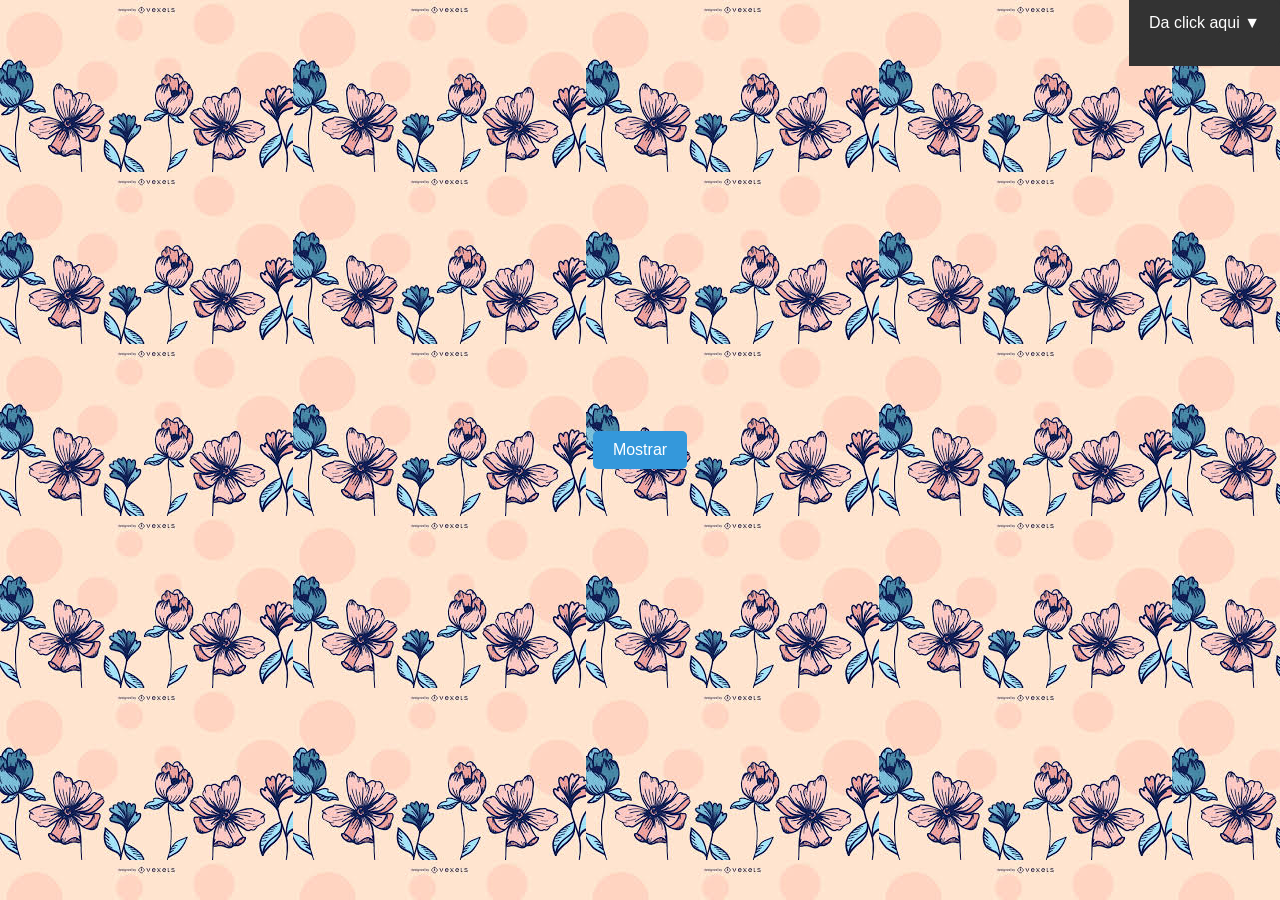
<file: index.html>
<!DOCTYPE html>
<html lang="es">
<head>
  <meta charset="UTF-8">
  <title>Botón con Contador y Menú Desplegable</title>
  <link rel="stylesheet" href="style.css">
  <style>
    body {
      font-family: Arial, sans-serif;
      margin: 0;
      padding: 0;
    }

    
    .menu-container {
      position: absolute;
      top: 0;
      right: 0;
      background-color: #333;
    }

    .menu {
      position: relative;
      display: inline-block;
    }

    .menu-btn {
      background-color: #333;
      color: white;
      padding: 14px 20px;
      font-size: 16px;
      border: none;
      cursor: pointer;
    }

    .menu-btn:hover {
      background-color: #575757;
    }

    .menu-content {
      display: none;
      position: absolute;
      right: 0;
      background-color: #f9f9f9;
      min-width: 160px;
      box-shadow: 0px 8px 16px 0px rgba(0,0,0,0.2);
      z-index: 1;
    }

    .menu-content a {
      color: black;
      padding: 12px 16px;
      text-decoration: none;
      display: block;
      text-align: left;
    }

    .menu-content a:hover {
      background-color: #ddd;
    }

    .menu:hover .menu-content {
      display: block;
    }

    /* Contenido principal */
    #contenido {
      display: none;
      text-align: center;
      margin-top: 100px;
    }

    #contenido.visible {
      display: block;
    }

    button#mostrar-btn {
      margin: 30px;
      padding: 10px 20px;
      font-size: 16px;
    }
  </style>
</head>
<body>

  <!-- Menú desplegable superior derecho -->
  <div class="menu-container">
    <div class="menu">
      <button class="menu-btn">Da click aqui ▼</button>
      <div class="menu-content">
        <a href="Readme2.html">Nosotros</a>
        <a href="README.html">Cartita</a>
        <a href="readme18.html">18/06/2025</a>
        
      </div>
    </div>
  </div>

  
  <button id="mostrar-btn" onclick="mostrarContenido()">Mostrar</button>

  <div id="contenido">
    <img src="1000013499.jpg" alt="Imagen de ejemplo">
    <p id="texto">Veces Que Has Amado A Bry</p>
  </div>

  <script>
    let contador = 1;

    function mostrarContenido() {
      const contenedor = document.getElementById("contenido");
      const boton = document.getElementById("mostrar-btn");
      const texto = document.getElementById("texto");

      contenedor.classList.add("visible");
      texto.textContent = "Veces Que Has Amado A Bry " + contador;

      boton.disabled = true;
      contador++;

      setTimeout(() => {
        contenedor.classList.remove("visible");
        boton.disabled = false;
      }, 4000);
    }
  </script>

</body>
</html>
</file>
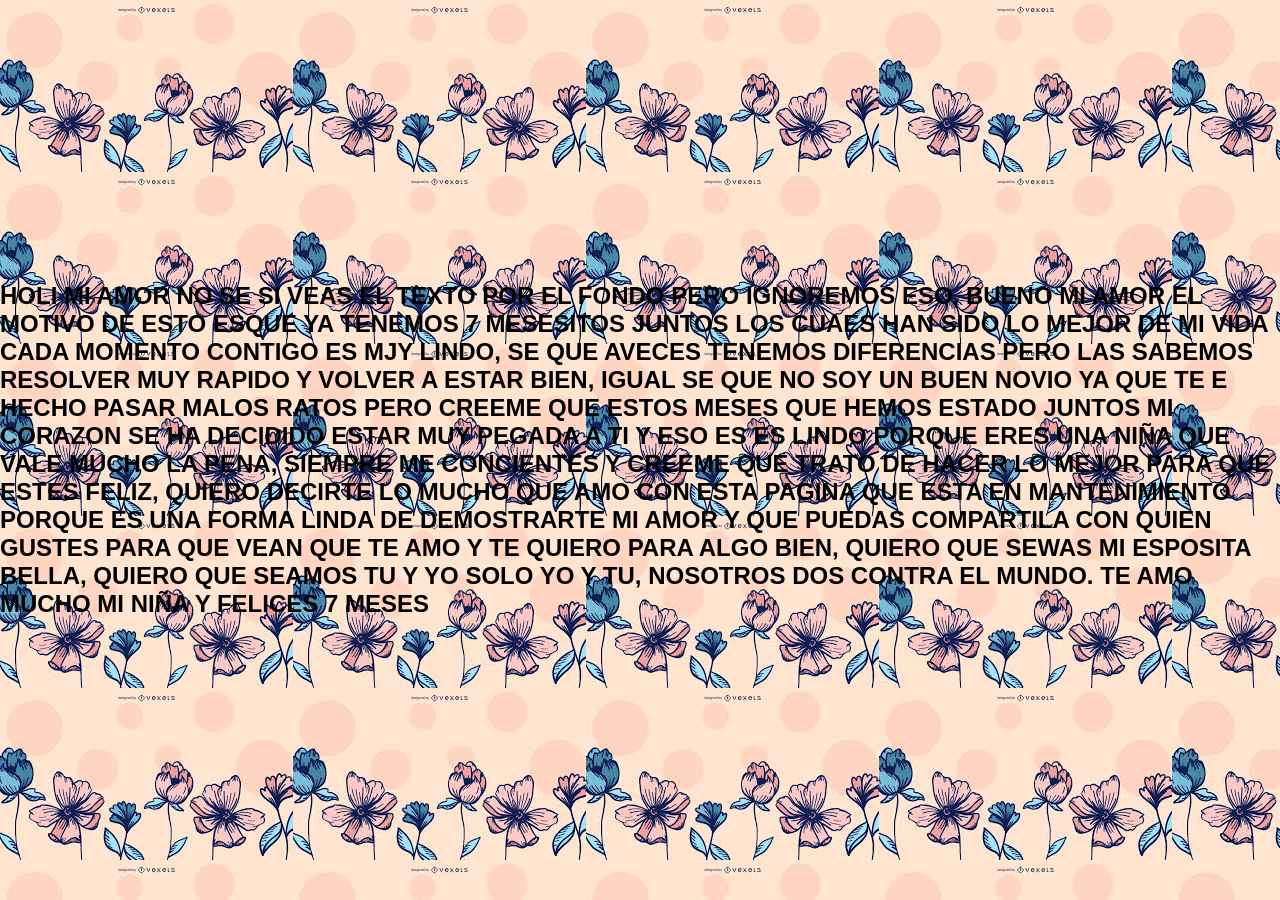
<file: 18.html>
<!DOCTYPE html>
<html lang="en">
<head>
    <meta charset="UTF-8">
    <meta name="viewport" content="width=device-width, initial-scale=1.0">
    <title>Document</title>
    <link rel="stylesheet" href="style.css">
</head>
<body>
    <H2>HOLI MI AMOR NO SE SI VEAS EL TEXTO POR EL FONDO PERO IGNOREMOS ESO, BUENO MI AMOR EL MOTIVO DE ESTO ESQUE YA TENEMOS 7 MESESITOS JUNTOS LOS CUAES HAN SIDO LO MEJOR DE MI VIDA CADA MOMENTO CONTIGO ES MJY LINDO, SE QUE AVECES TENEMOS DIFERENCIAS PERO LAS SABEMOS RESOLVER MUY RAPIDO Y VOLVER A ESTAR BIEN, IGUAL SE QUE NO SOY UN BUEN NOVIO YA QUE TE E HECHO PASAR MALOS RATOS PERO CREEME QUE ESTOS MESES QUE HEMOS ESTADO JUNTOS MI CORAZON SE HA DECIDIDO ESTAR MUY PEGADA A TI Y ESO ES ES LINDO PORQUE ERES UNA NIÑA QUE VALE MUCHO LA PENA, SIEMPRE ME CONCIENTES Y CREEME QUE TRATO DE HACER LO MEJOR PARA QUE ESTES FELIZ, QUIERO DECIRTE LO MUCHO QUE AMO CON ESTA PAGINA QUE ESTA EN MANTENIMIENTO PORQUE ES UNA FORMA LINDA DE DEMOSTRARTE MI AMOR Y QUE PUEDAS COMPARTILA CON QUIEN GUSTES PARA QUE VEAN QUE TE AMO Y TE QUIERO PARA ALGO BIEN, QUIERO QUE SEWAS MI ESPOSITA BELLA, QUIERO QUE SEAMOS TU Y YO SOLO YO Y TU, NOSOTROS DOS CONTRA EL MUNDO.
        TE AMO MUCHO MI NIÑA Y FELICES 7 MESES
    </H2>
</body>
</html>
</file>
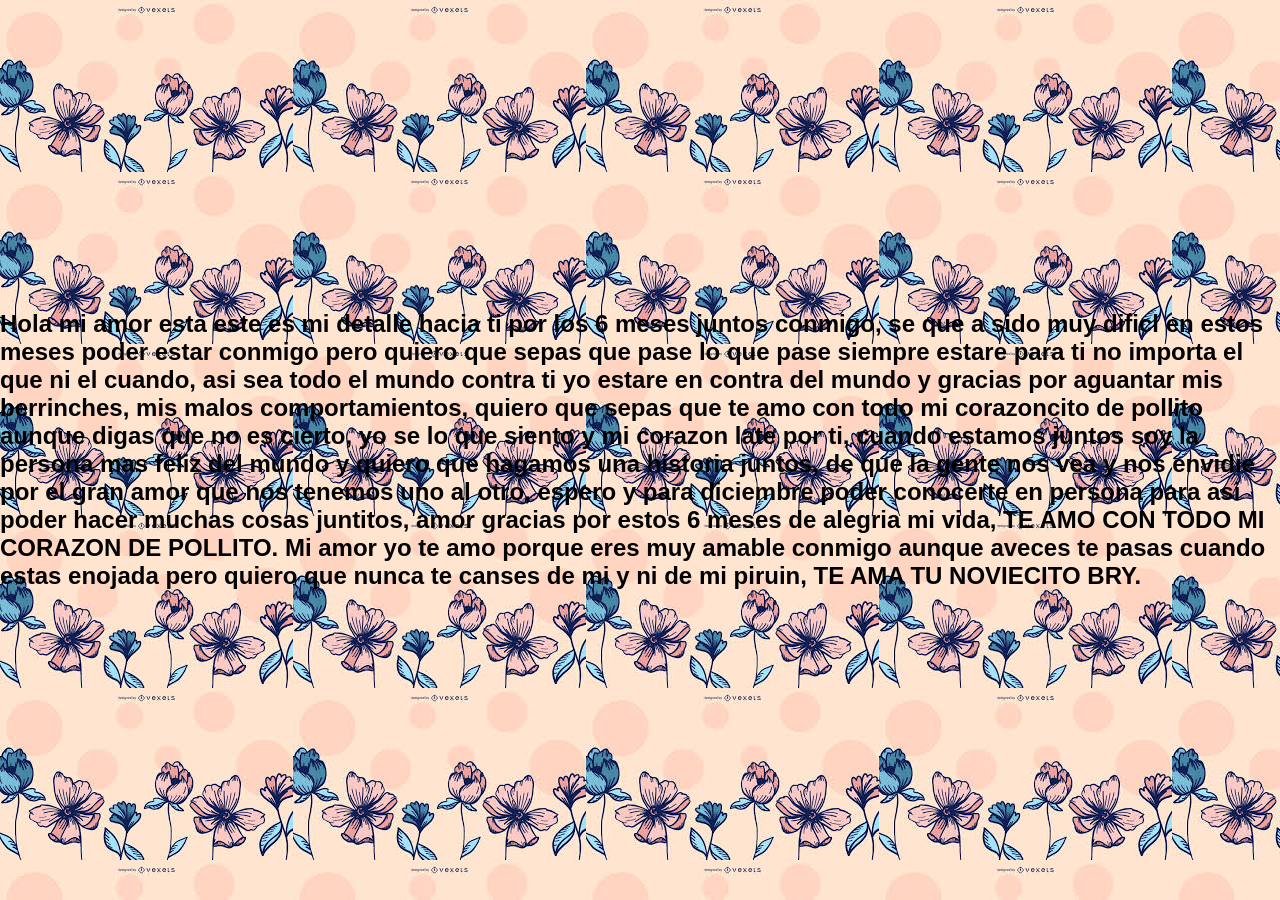
<file: README.html>
<!DOCTYPE html>
<html lang="en">
<head>
    <meta charset="UTF-8">
    <meta name="viewport" content="width=device-width, initial-scale=1.0">
    <title>Document</title>
    <link rel="stylesheet" href="style.css">
</head>
<body>
    <h2>Hola mi amor esta este es mi detalle hacia ti por los 6 meses juntos conmigo, se que a sido muy dificl en estos meses poder estar conmigo pero quiero que sepas que pase lo que pase siempre estare para ti no importa el que ni el cuando, asi sea todo el mundo contra ti yo estare en contra del mundo y gracias por aguantar mis berrinches, mis malos comportamientos, quiero que sepas que te amo con todo mi corazoncito de pollito aunque digas que no es cierto, yo se lo que siento y mi corazon late por ti, cuando estamos juntos soy la persona mas feliz del mundo y quiero que hagamos una historia juntos, de que la gente nos vea y nos envidie por el gran amor que nos tenemos uno al otro, espero y para diciembre poder conocerte en persona para asi poder hacer muchas cosas juntitos, amor gracias por estos 6 meses de alegria mi vida, TE AMO CON TODO MI CORAZON DE POLLITO.
        Mi amor yo te amo porque eres muy amable conmigo aunque aveces te pasas cuando estas enojada pero quiero que nunca te canses de mi y ni de mi piruin, TE AMA TU NOVIECITO BRY.
    </h2>
</body>
</html>
</file>
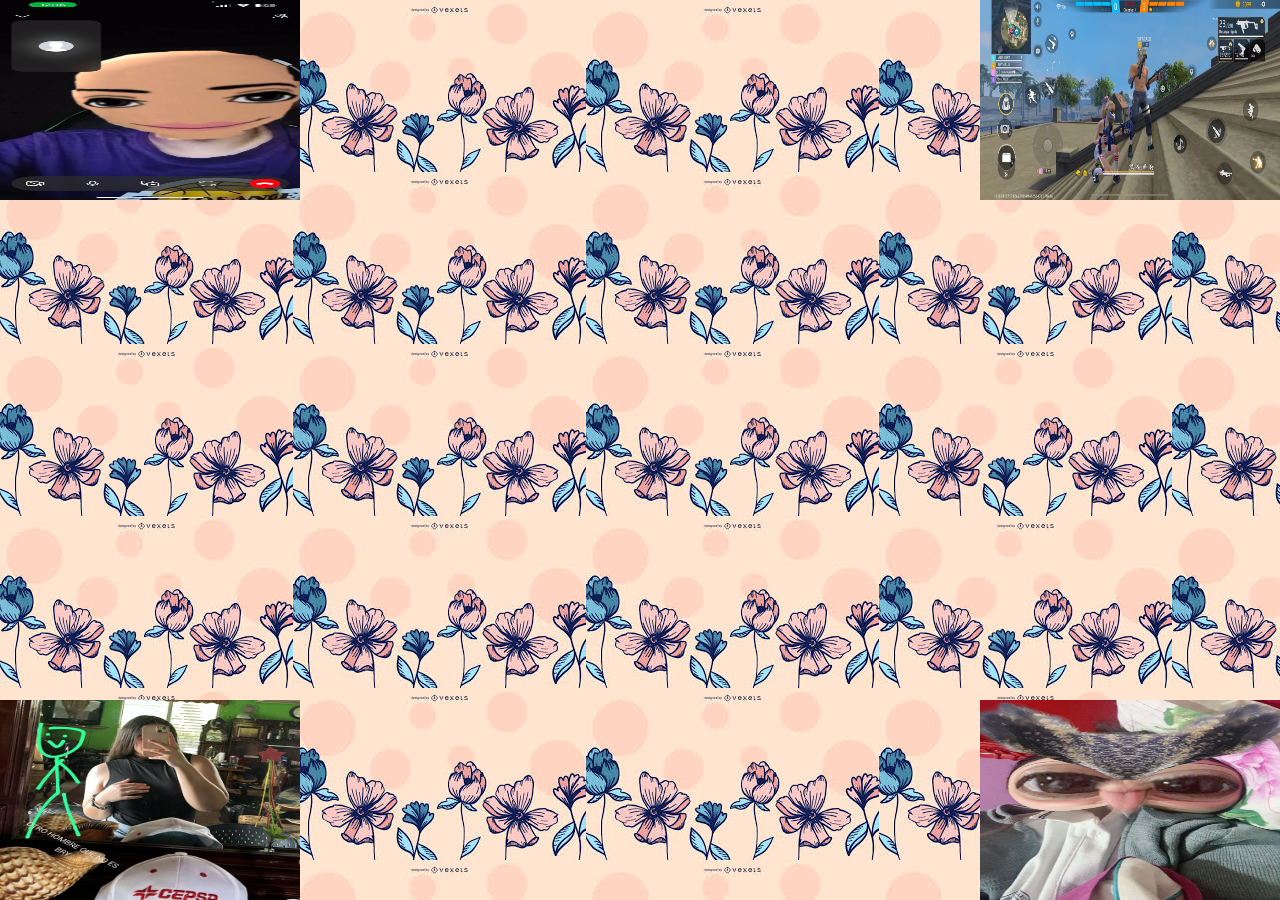
<file: Readme2.html>
<!DOCTYPE html>
<html lang="es">
<head>
  <meta charset="UTF-8">
  <title>Imágenes en las Esquinas</title>
  <link rel="stylesheet" href="style.css">
  <style>
    body {
      margin: 0;
      padding: 0;
      height: 100vh;
      overflow: hidden;
    }

    .esquina {
      position: absolute;
      width: 300px; 
      height: 200px;
    }

    .esquina.superior-izquierda {
      top: 0;
      left: 0;
    }

    .esquina.superior-derecha {
      top: 0;
      right: 0;
    }

    .esquina.inferior-izquierda {
      bottom: 0;
      left: 0;
    }

    .esquina.inferior-derecha {
      bottom: 0;
      right: 0;
    }
  </style>
</head>
<body>

  <img src="1000006235.jpg" alt="Superior Izquierda" class="esquina superior-izquierda">
  <img src="1000006310.jpg" alt="Superior Derecha" class="esquina superior-derecha">
  <img src="1000006942.jpg" alt="Inferior Izquierda" class="esquina inferior-izquierda">
  <img src="1000003392.jpg" alt="Inferior Derecha" class="esquina inferior-derecha">

</body>
</html>
</file>
<file: style.css>
body {
  background-image: url('images.jpg'); 
       
  
  
}

body {
  margin: 0;
  padding: 0;
  background-color: #f0f8ff;
  font-family: Arial, sans-serif;
  display: flex;
  flex-direction: column;
  align-items: center;
  justify-content: center;
  height: 100vh;
}

button {
  padding: 10px 20px;
  font-size: 18px;
  cursor: pointer;
  background-color: #3498db;
  color: white;
  border: none;
  border-radius: 5px;
  margin-bottom: 20px;
  transition: background-color 0.3s;
}

button:hover {
  background-color: #2980b9;
}

button:disabled {
  background-color: #bdc3c7;
  cursor: not-allowed;
}


#contenido {
  opacity: 0;
  visibility: hidden;
  transition: opacity 0.5s ease, visibility 0.5s ease;
  text-align: center;
}

#contenido.visible {
  opacity: 1;
  visibility: visible;
}

#contenido img {
  max-width: 300px;
  height: auto;
  margin-bottom: 10px;
  border-radius: 8px;
  box-shadow: 0 4px 8px rgba(0,0,0,0.2);
}

#contenido p {
  font-size: 18px;
  color: #000000;
}
</file>
